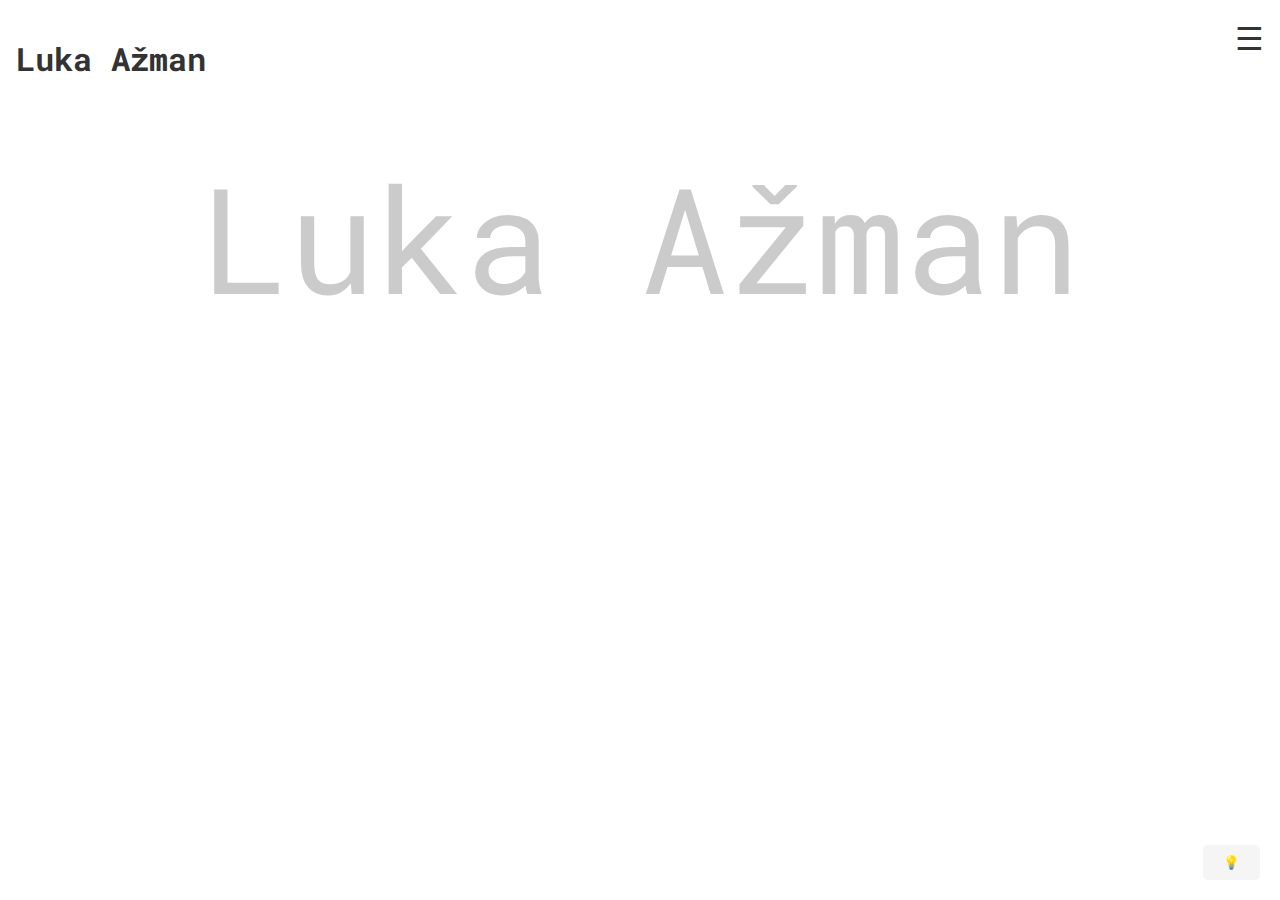
<file: simplified/index.html>
<!DOCTYPE html>
<html lang="en">
<head>
    <meta charset="UTF-8">
    <meta name="viewport" content="width=device-width, initial-scale=1.0">
    <title>Luka Ažman</title>
    <link href="https://fonts.cdnfonts.com/css/helvetica-neue-55" rel="stylesheet">
    <link href="https://fonts.cdnfonts.com/css/mono-911225" rel="stylesheet">
    <link rel="preconnect" href="https://fonts.googleapis.com">
    <link href="https://fonts.cdnfonts.com/css/cutive-mono" rel="stylesheet">          
    <link rel="preconnect" href="https://fonts.gstatic.com" crossorigin>
    <link href="https://fonts.googleapis.com/css2?family=Roboto+Mono:ital,wght@0,100..700;1,100..700&display=swap" rel="stylesheet">
    <link rel="stylesheet" href="style.css">
    <script src="script.js" defer></script>
</head>
<body>
    <header>
        <h1><a href="#home">Luka Ažman</a></h1>
        <div id="menu-icon">&#9776;</div>
    </header>
    <button id="theme-toggle" class="theme-toggle">&#128161;</button>
    <nav id="menu" class="menu-hidden">
        <a href="#about" onclick="showSection('about')">About</a>
        <a href="#projects" onclick="showSection('proj')">Galery</a>
        <a href="#skl" onclick="showSection('skl')">Skills</a>
        <a href="../résumé.docx">Résumé</a>
    </nav>
    <main id="about">
        <section id="home">
            <p>Welcome to my portfolio! I am <span class="highlight">Luka Ažman</span>, an aspiring <span class="highlight">Game Developer</span> and <span class="highlight">Software Programmer</span>.</p>
        </section>
        <section id="projects">
            <h2>Projects</h2>
            
            <div class="project">
                <h3><a href="https://unilj-my.sharepoint.com/:f:/g/personal/la92762_student_uni-lj_si/EpOXVzTL6MtEjj7Uzboghx4B6YLAE4iA_KnZpz4WHiS1qg?e=IdGDiK">PixeLife</a> <span>2D Unity C#</span></h3>
                <p>Pixel art game created in Unity with C# and Aseprite.</p>
            </div>
            <div class="project">
                <h3><a href="https://unilj-my.sharepoint.com/:f:/g/personal/la92762_student_uni-lj_si/EhsFKx0zmmhGgW-VEdppocsBoN5a3iSXEC7Rq5SxuTf2kw?e=N2wFO3">Backrooms</a> <span>3D UnrealEngine VisualScripting</span></h3>
                <p>A horror game developed in Unreal Engine using Visual Scripting as a graduation project.</p>
            </div>
            
        </section>
        <section id="skills">
            <h2>Skills</h2>
            <ul class="skills-list">
                <li>HTML</li>
                <li>CSS</li>
                <li>JavaScript</li>
                <li>Unity</li>
                <li>Unreal Engine</li>
                <li>C</li>
                <li>C#</li>
                <li>SQL</li>
                <li>Java</li>
                <li>Adobe</li>
                <li>Linux</li>
                <li>Windows</li>
            </ul>
        </section>
        <section id="contact">
            <h2>Contact</h2>
            <p>Email: luka.azman9@gmail.com</p>
            <div class="social-links">
                <a href="https://www.linkedin.com/in/luka-azman-0275a01b1/">LinkedIn</a>
                <a href="https://github.com/lukaazman">GitHub</a>
            </div>
        </section>
    </main>
    <main id="proj" style="display: none;">
        <div id="gride">
            <img src="backrooms//11.jpg"/>
            <img src="backrooms//13.jpg"/>
            <img src="backrooms//15.jpg"/>
            <img src="pixelife/image1.gif"/>
            <img src="backrooms//19.jpg"/>
            <img src="backrooms//17.jpg"/>
            <img src="backrooms//18.jpg"/>
            <img src="pixelife/image2.gif"/>
            <img src="backrooms//20.jpg"/>
            <img src="backrooms//16.jpg"/>
            <img src="backrooms//21.jpg"/>
            <img src="pixelife/image3.gif"/>
            <img src="backrooms//22.jpg"/>
            <img src="backrooms//23.jpg"/>
            <img src="backrooms//26.jpg"/>
            <img src="pixelife/image4.gif"/>
            <img src="backrooms//27.jpg"/>
            <img src="backrooms//25.jpg"/>
            <img src="backrooms//24.jpg"/>
            <img src="pixelife/image5.gif"/>
            <img src="backrooms//28.jpg"/>
            <img src="backrooms//29.jpg"/>
            <img src="backrooms//32.jpg"/>
            <img src="pixelife/image6.gif"/>
            <img src="backrooms//30.jpg"/>
            <img src="backrooms//31.jpg"/>
            <img src="backrooms//33.jpg"/>
            <img src="pixelife/image7.gif"/>
        </div>
    </main>

    <main id="skl" style="display: none;">
        <h2 id="hvm">Skills</h2>
        <div class="scrolling-list-container">
            <ul class="scrolling-list">
                <li>HTML</li>
                <li>CSS</li>
                <li>JavaScript</li>
                <li>Unity</li>
                <li>UnrealEngine</li>
                <li>C</li>
                <li>C#</li>
                <li>SQL</li>
                <li>Java</li>
                <li>Adobe</li>
                <li>Linux</li>
                <li>Windows</li>
            </ul>
    </main>

    <footer>
        <svg viewBox="0 0 100 10" class="footer-svg">
            <text x="50%" y="50%" dominant-baseline="middle" text-anchor="middle">
                Luka Ažman
            </text>
        </svg>
    </footer>
</body>
</html>
</file>
<file: simplified/style.css>
:root {
    --primary-color: #333;
    --secondary-color: #f5f5f5;
    --highlight-color: #0056b3;
    --background-color: #ffffff;
    --font-color: var(--primary-color);
}

body.dark-mode {
    --background-color: #23262d;
    --font-color: var(--secondary-color);
    --highlight-color: #bbbbbb;
}

html {
    inline-size: 100%;
}

body {
    font-family: 'Cutive Mono', 'San Francisco', 'Helvetica Neue', sans-serif;
    color: var(--font-color);
    background-color: var(--background-color);
    margin: 0;
    padding: 0;
    min-block-size: 100%;
    min-inline-size: 100%;
    box-sizing: border-box;
    display: grid;
    place-content: center;
}

header {
    display: flex;
    justify-content: space-between;
    padding: 1rem;
    font-family: 'Roboto Mono', monospace;
}

header h1 {
    font-family: 'Roboto Mono', monospace;
}

header h1 a {
    color: var(--primary-color);
    text-decoration: none;
}

body.dark-mode header h1 a {
    color: var(--secondary-color);
}

section a:hover {
    color: var(--highlight-color);
    transition: 0.5s;
}

#projects span {
    color: var(--primary-color);
    font-size: 1.25rem;
    opacity: 0.25;
}

#projects span:hover {
    opacity: 1.0;
    transition: 0.5s;
}

#menu-icon {
    cursor: pointer;
    font-size: 2rem;
    color: var(--primary-color);
    position: relative;
}

.menu-hidden {
    display: none;
}

#proj {
    max-width: 100%
}

#proj img {
    height:20vh;
    display:inline;
    width:25.5vh;
}

#gride {
    margin: auto;
    padding: 2%;
    width: 120vh;
    display: grid;
    grid-template-columns: repeat(auto-fill, minmax(25.5vh, 1fr));
    gap: 1rem;
    perspective: 1000px;
}

#gride img {
    height: 20vh;
    width: 100%;
    object-fit: cover;
    border-radius: 8px;
    filter: grayscale(100%);
    transition: filter 0.5s ease, transform 0.5s ease, opacity 0.5s ease, box-shadow 0.5s ease;
    animation: fadeIn 1.5s ease-in-out forwards, float 4s ease-in-out infinite;
    opacity: 1;
    transform-style: preserve-3d;
}

#gride img:nth-child(1) { animation-delay: 0.1s; }
#gride img:nth-child(2) { animation-delay: 0.2s; }
#gride img:nth-child(3) { animation-delay: 0.3s; }
#gride img:nth-child(4) { animation-delay: 0.4s; }
#gride img:nth-child(5) { animation-delay: 0.5s; }
#gride img:nth-child(6) { animation-delay: 0.6s; }
#gride img:nth-child(7) { animation-delay: 0.7s; }
#gride img:nth-child(8) { animation-delay: 0.8s; }
#gride img:nth-child(9) { animation-delay: 0.9s; }
#gride img:nth-child(10) { animation-delay: 1.0s; }
#gride img:nth-child(11) { animation-delay: 1.1s; }
#gride img:nth-child(12) { animation-delay: 1.2s; }
#gride img:nth-child(13) { animation-delay: 1.3s; }
#gride img:nth-child(14) { animation-delay: 1.4s; }
#gride img:nth-child(15) { animation-delay: 1.5s; }
#gride img:nth-child(16) { animation-delay: 1.6s; }
#gride img:nth-child(17) { animation-delay: 1.7s; }
#gride img:nth-child(18) { animation-delay: 1.8s; }
#gride img:nth-child(19) { animation-delay: 1.9s; }
#gride img:nth-child(20) { animation-delay: 2.0s; }

@keyframes fadeIn {
    0% {
        opacity: 0;
        transform: scale(0.9) rotateY(-20deg);
    }
    100% {
        opacity: 1;
        transform: scale(1) rotateY(0deg);
    }
}

@keyframes float {
    0% {
        transform: translateY(0);
    }
    50% {
        transform: translateY(-10px);
    }
    100% {
        transform: translateY(0);
    }
}

#gride img:hover {
    filter: grayscale(0%);
    transform: scale(1.1) rotateY(10deg) rotateX(10deg);
    box-shadow: 0 8px 16px rgba(0, 0, 0, 0.3);
    z-index: 10;
}

#gride img:nth-child(odd):hover {
    transform: scale(1.1) rotateY(-10deg) rotateX(-10deg);
}

#gride img:nth-child(even):hover {
    transform: scale(1.1) rotateY(10deg) rotateX(10deg);
}

nav {
    position: absolute;
    top: 3.5rem;
    right: 1rem;
    width: 150px;
    padding: 1rem;
    margin-top: 1rem;
    background-color: var(--secondary-color);
    color: var(--primary-color);
    display: grid;
    grid-template-rows: repeat(4, auto);
    gap: 1rem;
    font-size: 1rem;
    box-shadow: 0.5rem 0.5rem lightgray, -0.5rem -0.5rem;
}

body.dark-mode nav {
    background-color: #23262d;
    color: lightgray;
    box-shadow: 0.5rem 0.5rem black, -0.5rem -0.5rem;
}

nav a {
    color: var(--highlight-color);
    text-decoration: none;
    font-family: 'Helvetica Neue', sans-serif;
}

body.dark-mode nav a {
    color: #ffffff;
}

main {
    max-width: 800px;
    margin: auto;
    padding: 1rem;
}

section {
    margin-bottom: 2rem;
}

h2 {
    font-size: 2rem;
    font-family: 'Roboto Mono', monospace;
    margin-bottom: 1rem;
    color: var(--highlight-color);
}

h3 {
    font-size: 1.5rem;
    color: var(--primary-color);
    font-family: 'Cutive Mono', 'Helvetica Neue', sans-serif;
    font-weight: 400;
}

.skills-list {
    display: flex;
    gap: 1rem;
    flex-wrap: wrap;
    padding: 0;
    list-style: none;
}

.highlight {
    color: var(--highlight-color);
}

.social-links a {
    color: var(--highlight-color);
    margin: 0 0.5rem;
    text-decoration: none;
}

social-links a:hover {
    text-decoration: underline;
}

footer {
    position: relative;
    width: 100%;
    height: 27.75vh;
    display: flex;
    align-items: flex-end;
    justify-content: center;
    pointer-events: none;
    overflow: hidden;
    z-index: -1;
    color: var(--primary-color);
}

body.dark-mode footer {
    color: #ffffff;
}

.footer-svg {
    width: 100%;
    height: 90%;
    opacity: 0.25;
}

.footer-svg text {
    font-size: 0.9vw;
    font-family: 'Roboto Mono', monospace;
    fill: var(--primary-color);
}

body.dark-mode .footer-svg text {
    fill: #ffffff;
}

main {
    display: none;
}

main.active {
    display: block;
}

.carousel {
    position: relative;
    display: grid;
    grid-template-rows: repeat(3, auto);
    gap: 1rem;
    margin: auto;
}

.carousel-images img {
    display: block;
    width: 100%;
    transition: opacity 0.5s;
}

.carousel-control {
    position: absolute;
    top: 50%;
    transform: translateY(-50%);
    font-size: 2rem;
    cursor: pointer;
    background: none;
    border: none;
}

.carousel-control.left {
    left: 0;
}

.carousel-control.right {
    right: 0;
}

#hvm::before {  
    transform: scaleX(0);
    transform-origin: bottom right;
}
#hvm:hover::before {
    transform: scaleX(1);
    transform-origin: bottom left;
}
  
#hvm::before {
    content: " ";
    display: block;
    position: absolute;
    top: 0; right: 0; bottom: 0; left: 0;
    inset: 0 0 0 0;
    background: hsl(200 100% 80%);
    z-index: -1;
    transition: transform .3s ease;
}

#hvm {
    position: relative;
    font-size: 5rem;
}

.scrolling-list-container {
    width: 750%;
    height: 150px;
    overflow: hidden;
    position: relative;
    font-size: 8em;
    margin: auto;
    padding-bottom:30%;
}

.scrolling-list {
    list-style: none;
    margin: 0;
    animation: scroll 15s ease-in infinite;
}

.scrolling-list li {
    height: 100px;
}

@keyframes scroll {
    0% { transform: translateY(0); }
    100% { transform: translateY(-100%); }
}

@font-face {
    font-family: "San Francisco";
    font-weight: 400;
    src: url("https://applesocial.s3.amazonaws.com/assets/styles/fonts/sanfrancisco/sanfranciscodisplay-regular-webfont.woff");
}

/* Grid and animations for images */
.image-container {
    display: grid;
    grid-template-columns: repeat(3, 1fr);
    grid-gap: 0.5rem;
    max-width: 900px;
    margin: auto;
}

.image {
    position: relative;
    padding-bottom: 100%;
    overflow: hidden;
}

.image img {
    position: absolute;
    width: 100%;
    height: 100%;
    object-fit: cover;
    transition: clip-path 0.5s, transform 0.5s;
}

.image img:nth-of-type(1) {
    filter: grayscale(1) brightness(40%);
}

.image img:nth-of-type(2) {
    clip-path: inset(0 0 0 100%);
}

.image:hover img:nth-of-type(2) {
    clip-path: inset(0 0 0 0);
    transform: scale(1.1);
}

/* Button for theme toggle */
.theme-toggle {
    position: fixed;
    bottom: 20px;
    right: 20px;
    padding: 10px 20px;
    background-color: var(--secondary-color);
    color: var(--secondary-color);
    border: none;
    border-radius: 5px;
    cursor: pointer;
}

body.dark-mode .theme-toggle {
    background-color: #23262d;
    color: var(--secondary-color);
}
</file>
